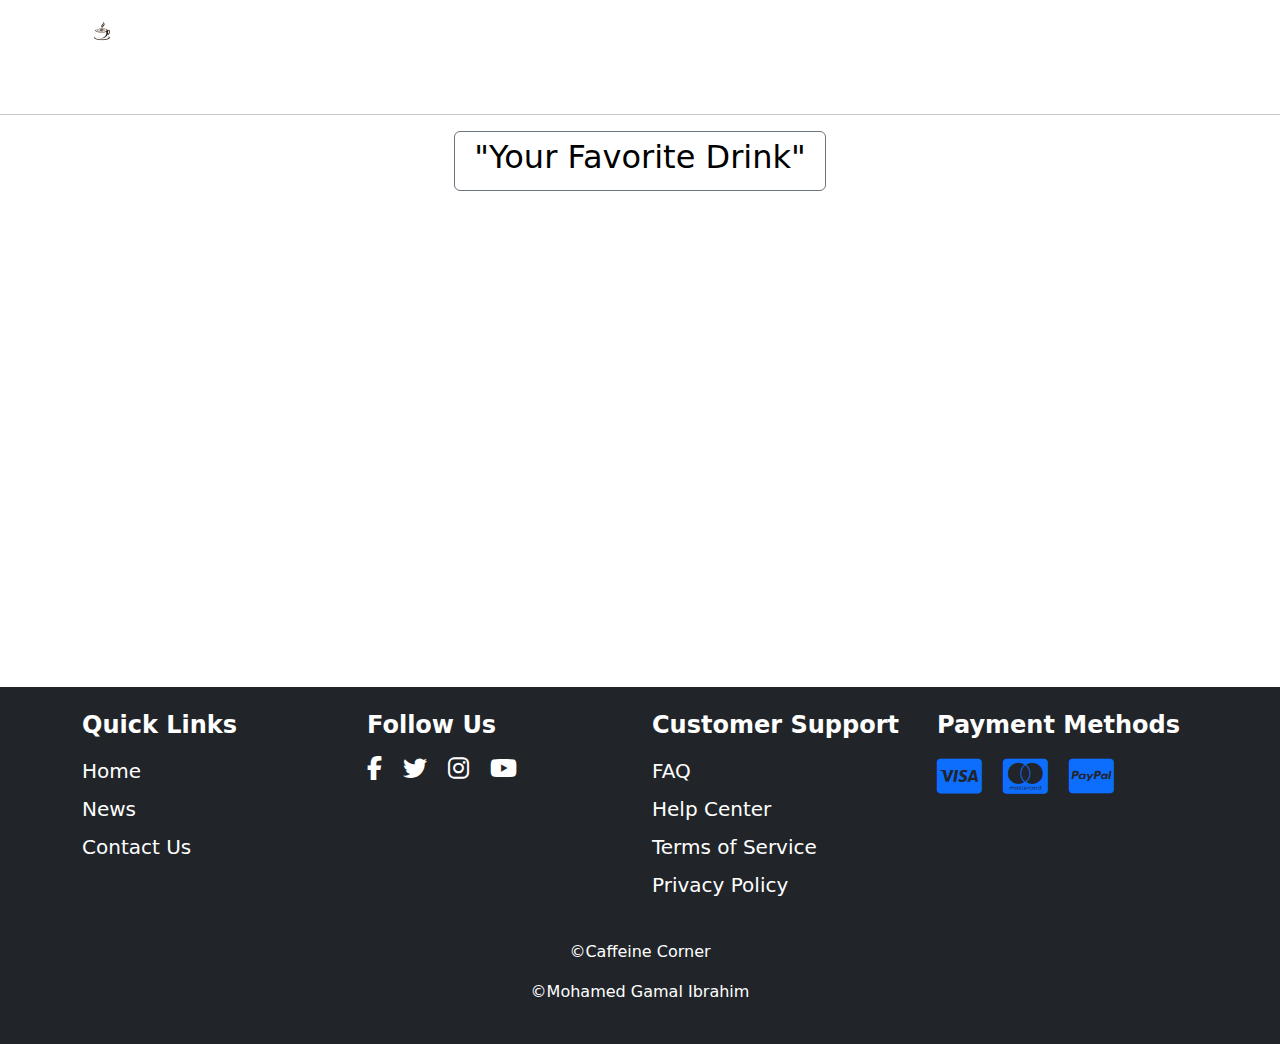
<file: items.html>
<!DOCTYPE html>
<html lang="en">

<head>
    <meta charset="UTF-8">
    <meta name="viewport" content="width=device-width, initial-scale=1.0">

    <!-- Font -->
    <link rel="preconnect" href="https://fonts.googleapis.com">
    <link rel="preconnect" href="https://fonts.gstatic.com" crossorigin>
    <link href="https://fonts.googleapis.com/css2?family=Exo+2:ital,wght@0,100..900;1,100..900&display=swap"
        rel="stylesheet">

    <!-- Linking external CSS files for styling the page -->
    <link rel="stylesheet" href="css/style.css">
    <link rel="stylesheet" href="css/all.css">

    <!-- Latest compiled and minified CSS -->
    <link rel="stylesheet" href="bootstrap-5.3.3-dist/css/bootstrap.min.css">

    <!-- Link Swiper's CSS -->
    <link rel="stylesheet" href="https://cdn.jsdelivr.net/npm/swiper@11/swiper-bundle.min.css" />

    <title>Items | Caffeine Corner</title>
    <link rel="icon" href="images/logo.jpeg" width="40px" height="40px" >
</head>

<body>
    <header>
        <nav class="navbar navbar-expand-lg ">
            <div class="container">
                <a class="navbar-brand" href="index.html">
                    <img src="images/logo.jpeg" alt="logo-website" width="40px" height="40px">
                </a>
                <div class="collapse navbar-collapse" id="navbarSupportedContent">
                    <ul class="navbar-nav ms-auto" id="user_info">
                        <li class="nav-item">
                            <a href="login.html" id="logout" class="nav-link fw-bold font">Log Out</a>
                        </li>
                    </ul>
                </div><!-- /End of collapse -->
            </div><!-- /End of container -->
        </nav><!-- /End of nav -->
    </header><!-- /End of header -->

    <main>
        <div class="container">  
            <div class="Drinks mt-5">

            </div><!-- /End of Drinks -->
        </div><!-- /End of Drinks -->
        <div class="text-center fw-bolder">
            <h2 class="totalprice btn btn-outline-dark fs-3 col-12 col-sm-4 m-auto ">TotalPrice: <span class="namber_price"></span></h2>
        </div>
        
    </main><!-- /End of main -->

    <hr>

    <section>
        <div class="container text-center">
            <div class="titleFav font btn btn-outline-secondary text-black col-sm-4 m-auto ">
                <h2>"Your Favorite Drink"</h2>
            </div>
            <div class="container swiper-container mt-5 mb-5">

                <div class="swiper mySwiper">
                    <div class="swiper-wrapper">


                    </div>
                    <div class="swiper-pagination"></div>
                </div>
            </div>
        </div>
    </section><!-- /End of section -->

    <footer class="bg-dark text-white py-4">
        <div class="container">
            <div class="row">
                <!-- Quick Links Section -->
                <div class="col-md-3">
                    <h3>Quick Links</h3>
                    <ul class="list-unstyled">
                        <li><a href="#" class="text-white fs-5">Home</a></li>
                        <li><a href="#" class="text-white  fs-5">News</a></li>
                        <li><a href="#" class="text-white  fs-5">Contact Us</a></li>
                    </ul>
                </div>

                <!-- Social Media Section -->
                <div class="col-md-3">
                    <h3>Follow Us</h3>
                    <div>
                        <a href="#" class="text-white me-3"><i class="fab fa-facebook-f fs-4"></i></a>
                        <a href="#" class="text-white me-3"><i class="fab fa-twitter fs-4"></i></a>
                        <a href="#" class="text-white me-3"><i class="fab fa-instagram fs-4"></i></a>
                        <a href="#" class="text-white"><i class="fab fa-youtube fs-4"></i></a>
                    </div>
                </div>

                <!-- Customer Support Section -->
                <div class="col-md-3">
                    <h3>Customer Support</h3>
                    <ul class="list-unstyled">
                        <li><a href="#" class="text-white fs-5">FAQ</a></li>
                        <li><a href="#" class="text-white fs-5">Help Center</a></li>
                        <li><a href="#" class="text-white fs-5">Terms of Service</a></li>
                        <li><a href="#" class="text-white fs-5">Privacy Policy</a></li>
                    </ul>
                </div>

                <!-- Payment Methods Section -->
                <div class="col-md-3">
                    <h3>Payment Methods</h3>
                    <div>
                        <a href="#"><i class="fab fa-cc-visa fa-1x me-3 fs-1"></i></a>
                        <a href="#"><i class="fab fa-cc-mastercard fa-2x me-3 fs-1"></i></a>
                        <a href="#"><i class="fab fa-cc-paypal fa-2x fs-1"></i></a>
                    </div>
                </div>
            </div>

            <!-- Copyright -->
            <div class="text-center mt-4">
                <p>©Caffeine Corner</p>
                <p>©Mohamed Gamal Ibrahim</p>
            </div>
        </div>
    </footer>
    
    <!-- Link Swiper's JS -->
    <script src="https://cdn.jsdelivr.net/npm/swiper@11/swiper-bundle.min.js"></script>
    <!-- Latest compiled JavaScript -->
    <script src="bootstrap-5.3.3-dist/js/bootstrap.bundle.min.js"></script>
    <script src="js/user.js"></script>
    <script src="js/items.js"></script>
</body>

</html>
</file>
<file: css/style.css>
/* Start of Global Styles */
* {
    margin: 0;
    padding: 0;
    box-sizing: border-box;
}

/* End of Global Styles......................................................................................... */


#carouselExample {
    height: 90vh;
    overflow: hidden;
}

.carousel-inner {
    height: 100%;
}

.carousel-item {
    height: 100%;
}

.carousel-item img {
    height: 100%;
    object-fit: cover;
}
/* Start of Font Styles */
.font {
    font-family:'Segoe UI', Tahoma, Geneva, Verdana, sans-serif;
}

/* End of Font Styles......................................................................................... */

/* Start of User Info Styles */
nav ul#user_info li i {
    color: black;
    font-size: 25px;
    cursor: pointer;
}

nav ul#user_info li {
    margin: 0px 10px;
    position: relative;
}

nav ul#user_info li .badge {
    position: absolute;
    width: 18px;
    height: 18px;
    background-color: rgb(243, 49, 49);
    padding-left: 2px;
    padding-top: 2px;
    color: #fff;
    display: none;
    border-radius: 50%;
    bottom: 21px;
    left: 17px;
    font-size: 13px;
}

.navbar-collapse ul#user_info {
    display: none;
}

/* End of User Info Styles......................................................................................... */

/* Start of Authentication Styles */
.signup,
.login {
    display: flex;
    justify-content: center;
    align-items: center;
    height: 100vh;
    /* background-color: #cacaca; */
   background-image: url(../images/back\ coffe4.PNG);
   background-size: cover;
   background-position: center;
   
}

.form-container {
    background-color: rgba(212, 203, 203, 0.555);
    padding: 20px;
    border-radius: 20px;
    box-shadow: 0 0 10px rgba(0, 0, 0, 0.5);
    width: 100%;
    max-width: 350px;
    opacity: 0.7;
}

.signup .form-container .login-signup .span1:hover,
.login .form-container .login-signup .span1:hover {
    text-decoration: underline;
}

/* End of Authentication Styles......................................................................................... */

/* Start of Swiper Component Styles */
.swiper-container {
    width: 80%;
    min-height: 400px;
    /* Set minimum height to avoid large height */
    overflow: hidden;
    /* Hide overflow content */
}

.swiper {
    width: 100%;
    height: auto;
    /* Make height auto */
}

.swiper-slide {
    text-align: left;
    /* Align text to the left */
    font-size: 18px;
    background: #fff;
    display: flex;
    flex-direction: column;
    /* Display items in column */
    justify-content: center;
    /* Center content in slide */
    align-items: flex-start;
    /* Align items to the left */
}

.swiper-slide img {
    display: block;
    width: 100%;
    height: auto;
    /* Make image height auto */
    object-fit: cover;
}

/* End of Swiper Component Styles......................................................................................... */

/* Start of Favorite Color Styles */
.colorfav {
    cursor: pointer;
}

/* End of Favorite Color Styles......................................................................................... */

/* Start of Total Price Styles */
.totalprice {
    display: none;
}

/* End of Total Price Styles......................................................................................... */

/* Start of Course Items Styles */
.items_drink {
    position: absolute;
    width: 210px;
    transform: translate(-40px, 0);
    background-color: #eaeaea;
    top: 56px;
    padding: 10px;
    border: 2px solid #8B4513;
    margin: 10px 0px 0px -100px;
    display: none;
}
.items_drink a {
    display: block;
    color: #000;
    margin: auto;
    padding: 0;
    background-color: #8B4513;
    width: 135px;
    border-radius: 50%;
    color: #fff;
    text-align: center;
    text-decoration: none;
}

/* End of Course Items Styles......................................................................................... */

.totalprice .namber_price{
    background-color: #e99330;
    border-radius: 20%;
    color: #ffffff;
}


/* ///////////////////////////////////// */
/* Footer Styles */
footer {
    background-color: #2c2c2c; /* خلفية داكنة */
    color: #fff; /* لون النص أبيض */
    padding: 2rem 0;
}

footer h3 {
    font-size: 1.5rem;
    font-weight: bold;
    margin-bottom: 1rem;
}

footer ul {
    padding: 0;
    list-style-type: none;
}

footer ul li {
    margin-bottom: 0.5rem;
}

footer ul li a {
    color: #ddd; /* لون الروابط */
    text-decoration: none;
    transition: color 0.3s ease;
}

footer ul li a:hover {
    color: #f5a623; /* تغيير اللون عند التمرير */
}

footer .social-icons a {
    color: #fff;
    font-size: 1.5rem;
    margin-right: 1rem;
    transition: color 0.3s ease;
}

footer .social-icons a:hover {
    color: #f5a623; /* لون مختلف عند التمرير على الأيقونات */
}

footer .payment-icons a {
    font-size: 2rem;
    color: #fff;
    margin-right: 1rem;
    transition: transform 0.3s ease, color 0.3s ease;
}

footer .payment-icons a:hover {
    transform: scale(1.2); /* تكبير عند التمرير */
    color: #f5a623; /* تغيير اللون */
}

footer .copyright {
    font-size: 0.9rem;
    margin-top: 2rem;
    color: #aaa; /* لون النص الحقوق */
}

footer .copyright p {
    margin: 0.3rem 0;
}

/* End of Footer Styles......................................................................................... */
</file>
